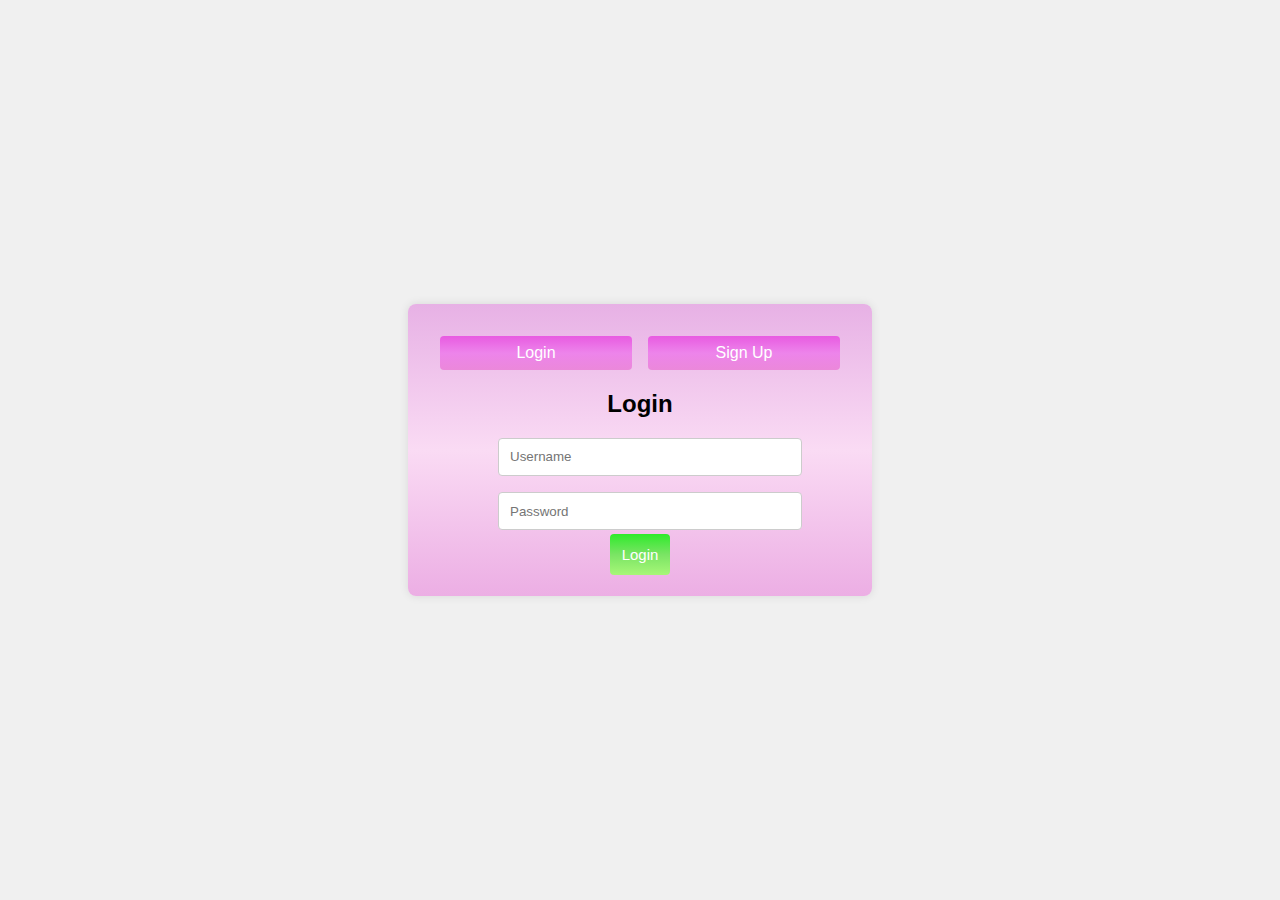
<file: login.html>
<!DOCTYPE html>
<html lang="en">
<head>

    
    <meta charset="UTF-8">
    <meta name="viewport" content="width=device-width, initial-scale=1.0">
    <title>Responsive Login & Sign Up Page</title>
    <link rel="stylesheet" href="login.css">



</head>










<body>
    <div class="container">
        <div class="form-container">
            <div class="form-toggle">
                <button id="loginBtn" onclick="showLogin()">Login</button>
                <button id="signupBtn" onclick="showSignup()">Sign Up</button>
            </div>

            <!-- Login Form -->
            <form id="loginForm" class="form active">
                <h2>Login</h2>
                <div class="input-group">
                    <!-- <label for="loginUsername">Username</label> -->
                    <input type="text" id="loginUsername" placeholder="Username" name="username"required >
                </div>
                <div class="input-group">
                    <!-- <label for="loginPassword">Password</label> -->
                    <input type="password" id="loginPassword" placeholder="Password" name="password" required >
                </div>
                <a class="btn" style="text-decoration: none;" href="index.html">Login</a>
            </form>

            <!-- Sign Up Form -->
            <form id="signupForm" class="form" action="login">
                <h2>Sign Up</h2>
                <div class="input-group">
                    <!-- <label for="signupUsername">Username</label> -->
                    <input type="text" id="signupUsername" placeholder="Username" name="username" required>
                </div>
                <div class="input-group">
                    <!-- <label for="signupEmail">Email</label> -->
                    <input type="email" id="signupEmail" placeholder="Email" name="email" required>
                </div>
                <div class="input-group">
                    <!-- <label for="signupPassword">Password</label> -->
                    <input type="password" id="signupPassword" placeholder="Password" name="password" required>
                </div>
                <button onclick="showLogin()" type="submit"><a style="text-decoration: none;" href="">Sign Up</a></button>
            </form>
        </div>
    </div>

    <script src="login.js"></script>
</body>
</html>
</file>
<file: login.css>
/* Reset some default styles */
body, html {
    margin: 0;
    padding: 0;
    font-family: Arial, sans-serif;
}

.container {
    display: flex;
    justify-content: center;
    align-items: center;
    height: 100vh;
    background: #f0f0f0;
}

.form-container {
    background: linear-gradient(#e7b1e5, #fadbf4, rgb(236, 174, 228));
    padding: 2em;
    border-radius: 8px;
    box-shadow: 0 0 10px rgba(0,0,0,0.1);
    width: 100%;
    max-width: 400px;
    text-align: center;
}

.form-toggle {
    display: flex;
    justify-content: space-between;
    margin-bottom: 1em;
}

.form-toggle button {
    width: 48%;
    padding: 0.5em;
    background: linear-gradient(#e85be1, #ed84eb, rgb(235, 136, 218));
    border: none;
    border-radius: 4px;
    color: #fff;
    font-size: 1em;
    cursor: pointer;
}


.form-toggle button:hover{

    background: linear-gradient(#d9cfd9, #d7c9d7, rgb(235, 136, 218));

}

.form-toggle button.active {
    background-color: #0056b3;
}

.form {
    display: none;
}

.form.active {
    display: block;
}

.input-group {
    margin-bottom: 1em;
}

.input-group label {
    display: block;
    margin-bottom: 0.5em;
}

.input-group input {
    width: 70%;
    padding: 0.8em;
    border: 1px solid #ccc;
    border-radius: 4px;
    margin-left: 5%;
}

button[type="submit"] {
    width: 50%;
    padding: 0.8em;
    background: linear-gradient(#2fea2c, #7ae464, rgb(167, 247, 120));
    border: none;
    border-radius: 4px;
    color: #fff;
    font-size: 1em;
    cursor: pointer;
    text-decoration: none;
}

.btn{


    width: 50%;
    padding: 0.8em;
    background: linear-gradient(#2fea2c, #7ae464, rgb(167, 247, 120));
    border: none;
    border-radius: 4px;
    color: #fff;
    font-size: 1em;
    cursor: pointer;
    text-decoration: none;
    height: 200px;
    font-size: 15px;
    margin-top: 8px;
}

.btn:hover{

    background: linear-gradient(#dcf1db, #d75050, rgb(200, 149, 55));

}



button[type="submit"]:hover {
    background: linear-gradient(#dcf1db, #d75050, rgb(200, 149, 55));
}

/* Responsive adjustments */
@media (max-width: 600px) {
    .form-container {
        padding: 1em;
    }
}
</file>
